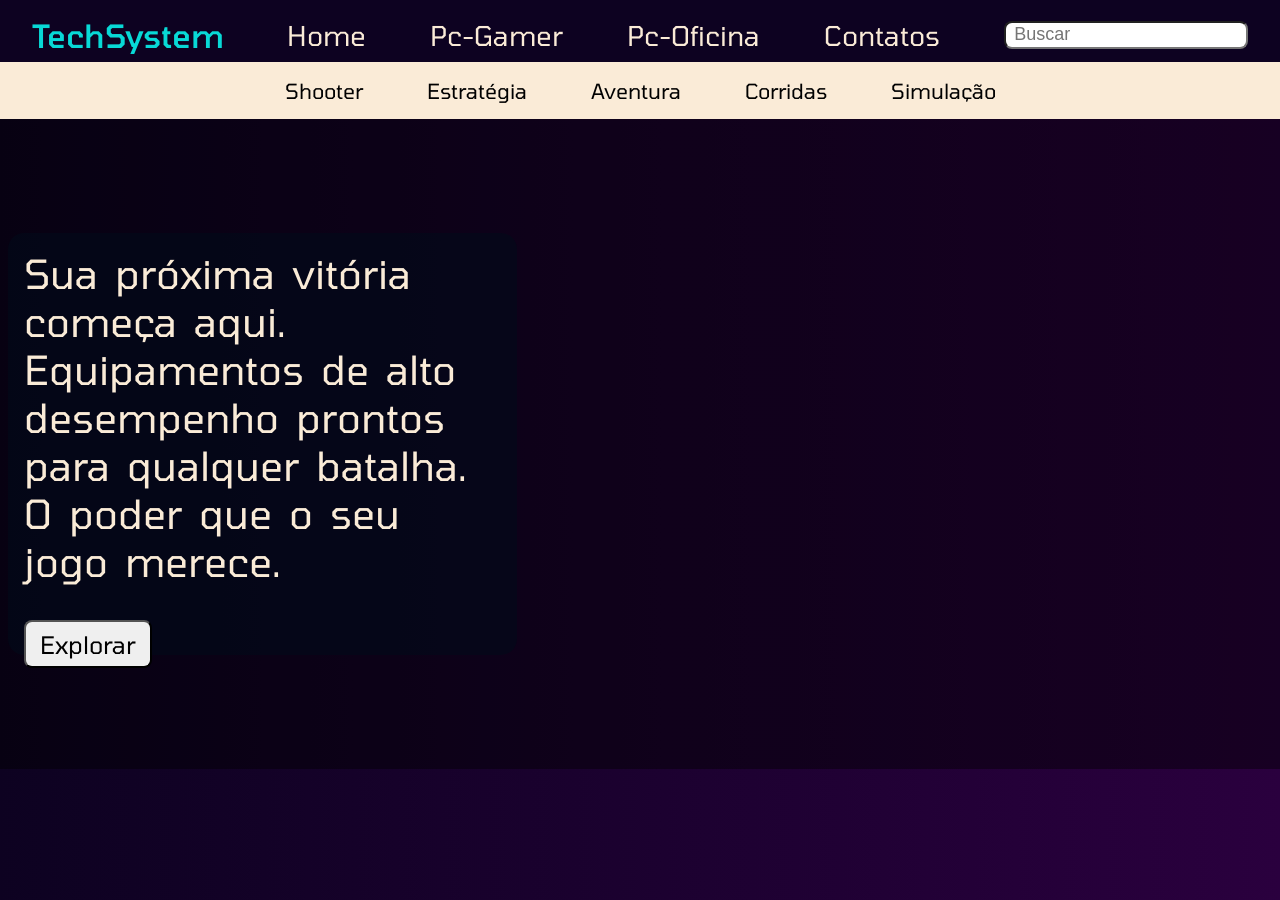
<file: index.html>
<!DOCTYPE html>
<html lang="en">
  <head>
    <meta charset="UTF-8" />
    <meta name="viewport" content="width=device-width, initial-scale=1.0" />
    <meta http-equiv="X-UA-Compatible" content="ie=edge" />
    <meta name="description" content="Site para jogos" />
    <meta name="keywords" content="games, jogos pc, " />
    <link rel="stylesheet" href="./stylo.css" />
    <link rel="preconnect" href="https://fonts.googleapis.com" />
    <link rel="preconnect" href="https://fonts.gstatic.com" crossorigin />
    <link
      href="https://fonts.googleapis.com/css2?family=Funnel+Sans:ital,wght@0,300..800;1,300..800&family=Roboto+Mono:ital,wght@0,100..700;1,100..700&family=Smooch+Sans:wght@100..900&display=swap"
      rel="stylesheet"
    />
    <link rel="preconnect" href="https://fonts.googleapis.com" />
    <link rel="preconnect" href="https://fonts.gstatic.com" crossorigin />
    <link
      href="https://fonts.googleapis.com/css2?family=Funnel+Sans:ital,wght@0,300..800;1,300..800&family=Roboto+Mono:ital,wght@0,100..700;1,100..700&family=Smooch+Sans:wght@100..900&family=Tomorrow:ital,wght@0,100;0,200;0,300;0,400;0,500;0,600;0,700;0,800;0,900;1,100;1,200;1,300;1,400;1,500;1,600;1,700;1,800;1,900&display=swap"
      rel="stylesheet"
    />
    <title>TechSystem</title>
  </head>
  <body>
    <main>
      <!-- cabecalo------------------>
      <header>
        <!-- ----------------------------menu pincipal -->
        <nav id="menu-container">
          <div>
            <span id="logo">TechSystem</span>
          </div>
          <ul id="list-menu">
            <li><a href="#">Home</a></li>
            <li><a href="#">Pc-Gamer</a></li>
            <li><a href="#">Pc-Oficina</a></li>
            <li><a href="#">Contatos</a></li>
          </ul>
          <input type="search" name="buscar" id="buscar" placeholder="Buscar" />
        </nav>

        <!-- sub-menu---------------------- -->

        <nav class="menu-container-2">
          <ul id="list-menu-2">
            <li><a href="#">Shooter</a></li>
            <li><a href="#">Estratégia</a></li>
            <li><a href="#">Aventura</a></li>
            <li><a href="#">Corridas</a></li>
            <li><a href="#">Simulação</a></li>
          </ul>
        </nav>
      </header>
      <!------------------------------------- section hero -->
      <section class="hero">
        <video class="video-hero" autoplay muted loop playsinline>
         <source src="https://res.cloudinary.com/diivr0fib/video/upload/v1774642107/Battlefield_6_-_Official_Multiplayer_Gameplay_Reveal_Trailer_1080p_60fps_H264-128kbit_AAC_wfno9r.mp4" type="video/mp4">
         </video>
        <article id="articulo-hero">
          <!-- <h1></h1> -->
          <div id="text-container-hero">
              <p id="text-hero">
                Sua próxima vitória começa aqui. Equipamentos de alto desempenho
                prontos para qualquer batalha. O poder que o seu jogo merece.
              </p>
              <button  id="explorar-btn">Explorar</button>
          </div>
        </article>
        
      </section>
    </main>
  </body>
  <script src="./script.js"></script>
</html>
</file>
<file: stylo.css>
/* ------------reset CSS */
* {
  box-sizing: border-box;
  padding: 0;
  margin: 0;
}

/* -------------Body e main */
body {
  display: flex;
  justify-content: center;
background: linear-gradient(90deg, #0D0221 0%, #2A003E 100%);
}
main {
  width: 100%;
  /* padding-top: 1rem; */
}

/* -------------------------------------menu principal*/
header {
  background-color: #0d0221;
  color: #08d9d6;
  align-content: center;
  font-family: "Tomorrow", sans-serif;
}
#logo {
  font-size: 2rem;
  font-weight: 500;
}

#menu-container {
  display: flex;
  justify-content: space-around;
  align-items: center;
  padding-top: 1rem;
  padding-bottom: 0.5rem;
  /* width: 100vw; */
}
#list-menu {
  display: flex;
  align-items: center;
  justify-content: center;
  gap: 4rem;
  list-style: none;
}
#list-menu li a {
  text-decoration: none;
  font-size: 1.7rem;
  color: antiquewhite;
}
#buscar {
  height: 1.8rem;
  padding-left: 0.5rem;
  border-radius: 0.5rem;
  font-size: 18px;
}
#buscar:focus {
  outline: none;
}

/* --------------------------------------------Menu -2 */
.menu-container-2,
#list-menu-2 {
  display: flex;
  justify-content: center;
  align-items: center;
  background-color: antiquewhite;
}
#list-menu-2 {
  padding: 1rem;
  gap: 4rem;
  list-style: none;
}
#list-menu-2 li a {
  color: black;
  font-size: 1.3rem;
  text-decoration: none;
}
/* --------------------------------------section hero --------*/
.hero {
  display: flex;
  position: relative;
  height: 650px;
  width: 100%;
  overflow: hidden;
}

.video-hero {
  width: 100%;
  height: 100%;
  position: absolute;
  top: 0;
  left: 0;
  z-index: 1;
  object-fit: cover;
}
#articulo-hero {
  width: 100%;
  z-index: 5;
  position: relative;
  top: 0;
  left: 0;
  background-color: rgba(0, 0, 0, 0.445);
  display: flex;
  flex-direction: column;
  justify-content: center;
  align-items: flex-start;
  color: antiquewhite;
  font-size: 2.5rem;
  padding-left: 0.5rem;
}
#text-container-hero {
  background-color: rgba(1, 11, 26, 0.548);
  width: 40%;
  height: 65%;
  border-radius: 1rem;
  align-content: center;
  padding: 1rem;
}
#text-hero {
  width: 100%;
  margin-bottom: 2rem;
  text-align: left;
  word-spacing: 8px;
  white-space: 3px;
  font-family: "Tomorrow", sans-serif;
}
#explorar-btn {
    align-self: center;
    width: 8rem;
    height: 3rem;
    border-radius: 0.5rem;
    font-size: 1.5rem;
    font-family: "Tomorrow", sans-serif;
}
#explorar-btn:hover{
    cursor: pointer;
    box-shadow: 1px 1px 18px 9px rgb(18, 97, 53)
}
</file>
